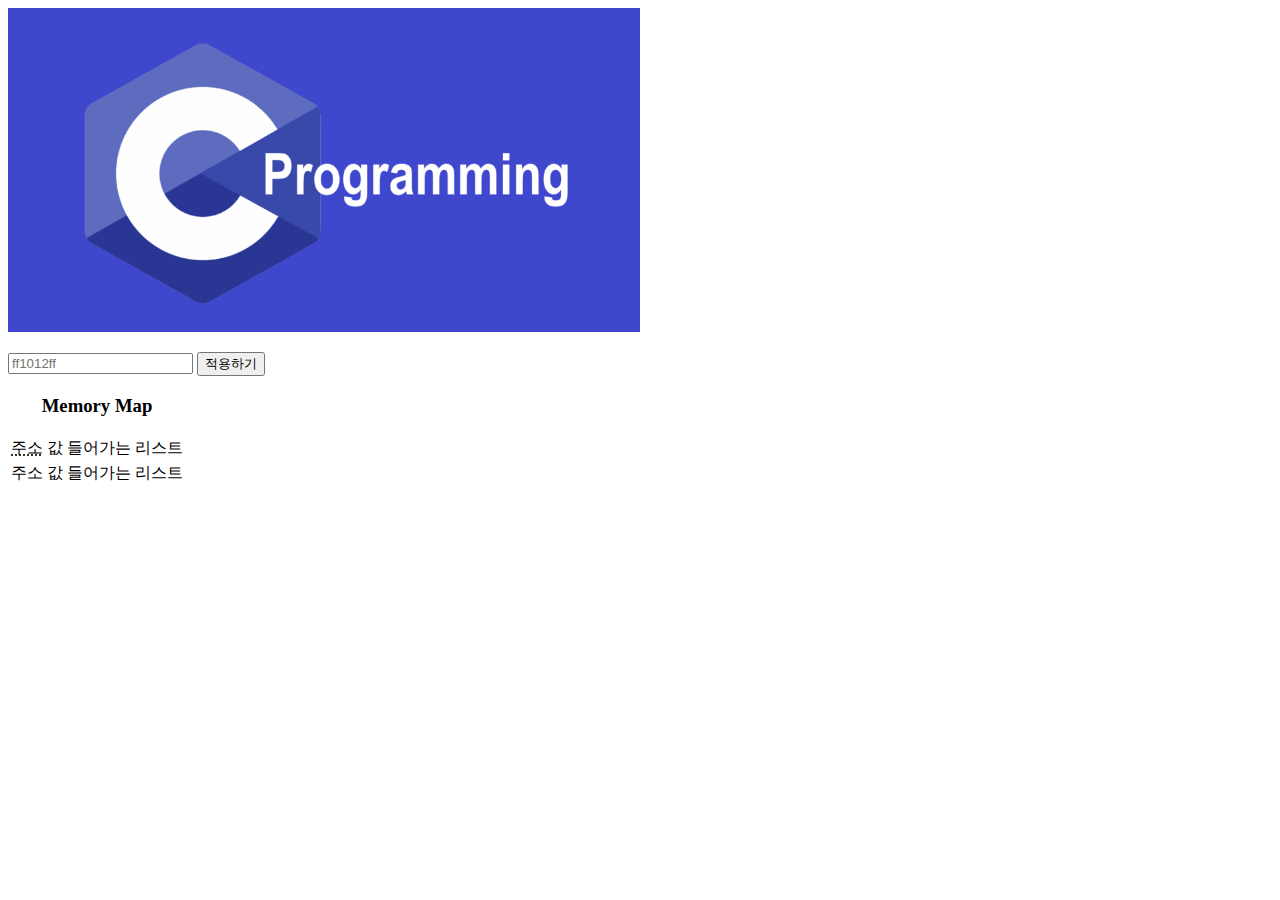
<file: index.html>
<!DOCTYPE html>
<html lang="ko">
<head>
    <meta charset="UTF-8">
    <title>메모리맵</title>
</head>
<body>
    <img src="C.png" alt="C사진" width="50%">
    <p></p>
    <input type = "text" id = "주소" placeholder="ff1012ff" maxlength="8" required>
    <input type = "submit" value = "적용하기">
    <table>
        <thead>
        <caption><b><h3>Memory Map</h3></b></caption>
        </thead>
        <tbody>
            <tr>
                <td><abbr title="컴퓨터에 할당되는 메모리 주소">주소</abbr> </td>
                <td>값</td>
                <td>들어가는 리스트</td>
            </tr>
            <tr>
                <td>주소</td>
                <td>값</td>
                <td>들어가는 리스트</td>
            </tr>
        </tbody>
    </table>


</body>
</html>
</file>
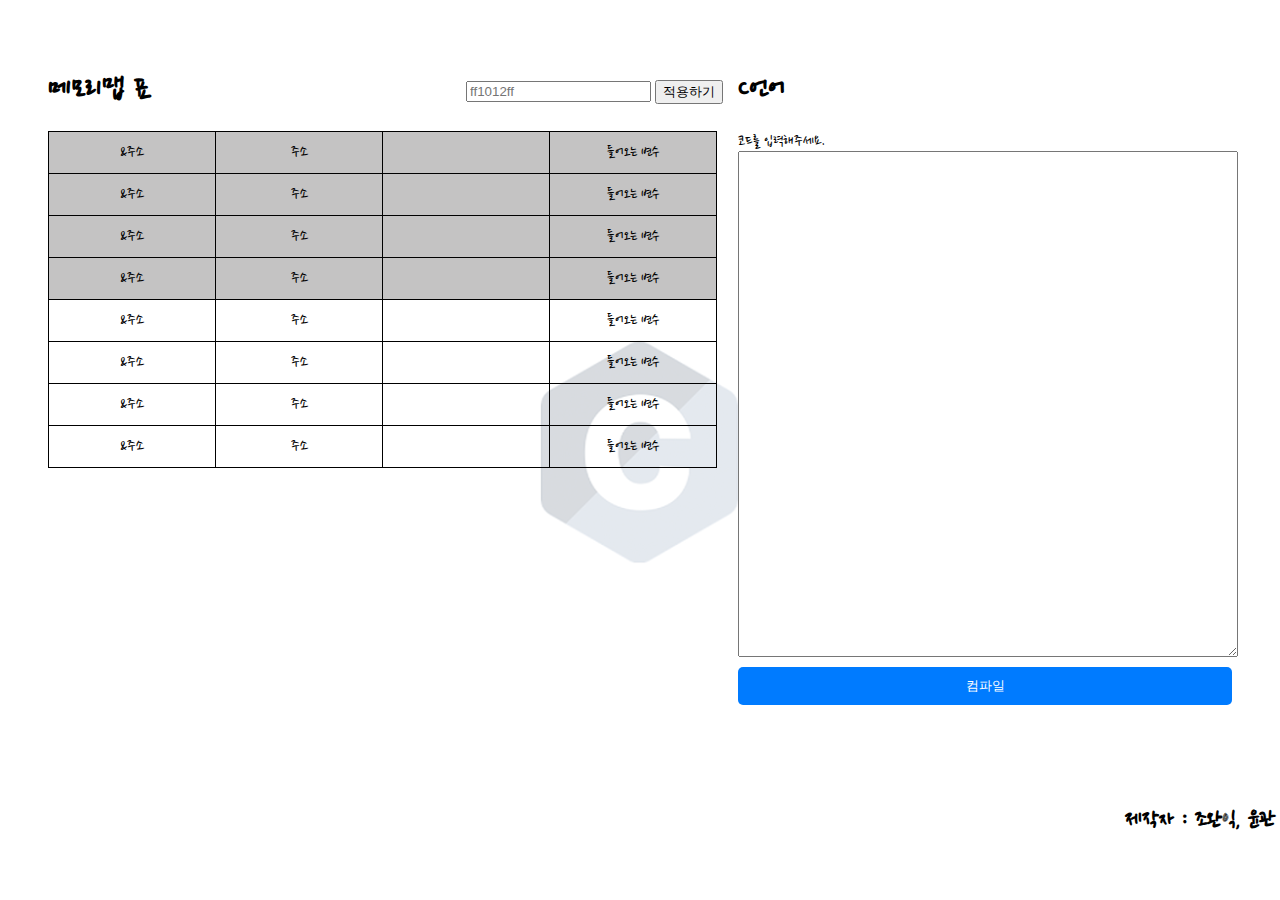
<file: memorymap.html>
<!DOCTYPE html>
<html lang="ko">
<head>
    <meta charset="UTF-8">
    <title>메모리맵</title>
    <link rel="stylesheet" href="mM.css">
</head>
<body class="nanum-pen-script-regular">  
    <div class="container">
        <div class="left">
            <div class="backgroundsetting">
                
                <table style="table-layout: fixed;">
                    <thead>
                        <h1>메모리맵 표</h1>
                        <div class="input-container">
                            <input type="text" id="주소" placeholder="ff1012ff" maxlength="8" required>
                            <input type="submit" value="적용하기">
                        </div>
                    </thead>
                    <tbody>
                        <tr>
                            <td>&주소</td>
                            <td>주소</td>
                            <td>&nbsp;</td>
                            <td>들어오는 변수</td>
                        </tr>
                        <tr>
                            <td>&주소</td>
                            <td>주소</td>
                            <td>&nbsp;</td>
                            <td>들어오는 변수</td>
                        </tr>
                        <tr>
                            <td>&주소</td>
                            <td>주소</td>
                            <td>&nbsp;</td>
                            <td>들어오는 변수</td>
                        </tr>
                        <tr>
                            <td>&주소</td>
                            <td>주소</td>
                            <td>&nbsp;</td>
                            <td>들어오는 변수</td>
                        </tr>
                        <tr>
                            <td>&주소</td>
                            <td>주소</td>
                            <td>&nbsp;</td>
                            <td>들어오는 변수</td>
                        </tr>
                        <tr>
                            <td>&주소</td>
                            <td>주소</td>
                            <td>&nbsp;</td>
                            <td>들어오는 변수</td>
                        </tr>
                        <tr>
                            <td>&주소</td>
                            <td>주소</td>
                            <td>&nbsp;</td>
                            <td>들어오는 변수</td>
                        </tr>
                        <tr>
                            <td>&주소</td>
                            <td>주소</td>
                            <td>&nbsp;</td>
                            <td>들어오는 변수</td>
                        </tr>
                    </tbody>
                </table>
            </div>
        </div>
        <div class="right">
            <h1>C언어</h1>
            <form id="inputForm">
                <label for="userInput">코드를 입력해주세요.</label>
                <textarea id="userInput" name="userInput" rows="10" cols="30"></textarea>
                <button type="submit">컴파일</button>
            </form>
            <p id="output"></p>
        </div>
    </div>
    <script src="nM.js"></script>
    <h2 class="footer">제작자 : 조완익, 윤관</h2>
</body>
</html>
</file>
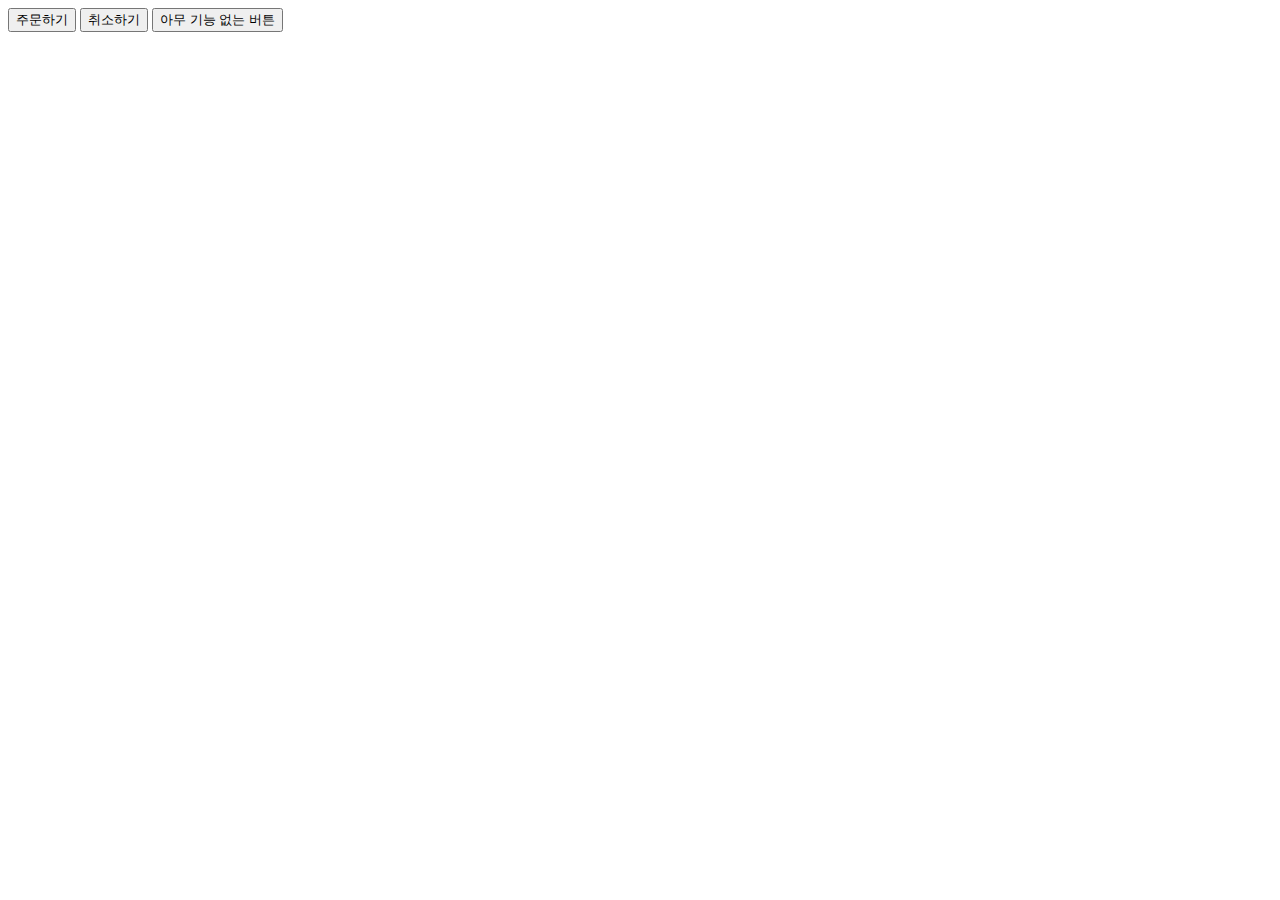
<file: myDOC.html>
<!DOCTYPE html>
<html lang="ko">
<head>
    <meta charset="UTF-8">
    <meta name="viewport" content="width=device-width, initial-scale=1.0">
    <title>Hi</title>
</head>
<body>
    <button type = "submit">주문하기</button>
    <button type = "reset">취소하기</button>
    <button type = "button">아무 기능 없는 버튼</button>
</body>
</html>
</file>
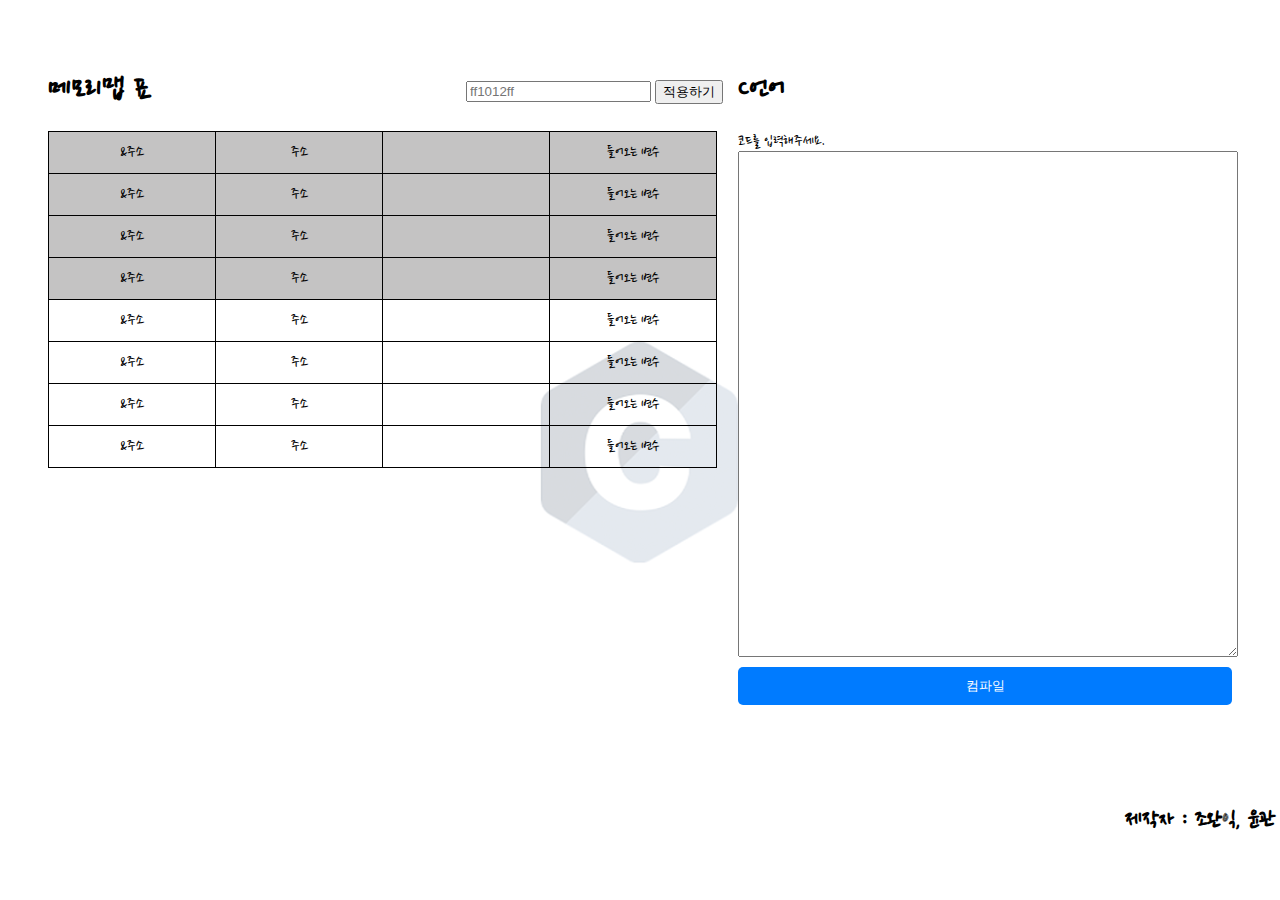
<file: web/memorymap.html>
<!DOCTYPE html>
<html lang="ko">
<head>
    <meta charset="UTF-8">
    <title>메모리맵</title>
    <link rel="stylesheet" href="mM.css">
</head>
<body class="nanum-pen-script-regular">  
    <div class="container">
        <div class="left">
            <div class="backgroundsetting">
                
                <table style="table-layout: fixed;">
                    <thead>
                        <h1>메모리맵 표</h1>
                        <div class="input-container">
                            <input type="text" id="주소" placeholder="ff1012ff" maxlength="8" required>
                            <button id = "applyButton">적용하기</button>
                        </div>
                    </thead>
                    <tbody id = "memoryTable">
                        <tr>
                            <td>&주소</td>
                            <td>주소</td>
                            <td>&nbsp;</td>
                            <td>들어오는 변수</td>
                        </tr>
                        <tr>
                            <td>&주소</td>
                            <td>주소</td>
                            <td>&nbsp;</td>
                            <td>들어오는 변수</td>
                        </tr>
                        <tr>
                            <td>&주소</td>
                            <td>주소</td>
                            <td>&nbsp;</td>
                            <td>들어오는 변수</td>
                        </tr>
                        <tr>
                            <td>&주소</td>
                            <td>주소</td>
                            <td>&nbsp;</td>
                            <td>들어오는 변수</td>
                        </tr>
                        <tr>
                            <td>&주소</td>
                            <td>주소</td>
                            <td>&nbsp;</td>
                            <td>들어오는 변수</td>
                        </tr>
                        <tr>
                            <td>&주소</td>
                            <td>주소</td>
                            <td>&nbsp;</td>
                            <td>들어오는 변수</td>
                        </tr>
                        <tr>
                            <td>&주소</td>
                            <td>주소</td>
                            <td>&nbsp;</td>
                            <td>들어오는 변수</td>
                        </tr>
                        <tr>
                            <td>&주소</td>
                            <td>주소</td>
                            <td>&nbsp;</td>
                            <td>들어오는 변수</td>
                        </tr>
                    </tbody>
                </table>
            </div>
        </div>
        <div class="right">
            <h1>C언어</h1>
            <form id="inputForm">
                <label for="userInput">코드를 입력해주세요.</label>
                <textarea id="userInput" name="userInput" rows="10" cols="30"></textarea>
                <button type="submit">컴파일</button>
            </form>
            <p id="output"></p>
        </div>
    </div>
    <script src="nM.js"></script>
    <h2 class="footer">제작자 : 조완익, 윤관</h2>
</body>
</html>
</file>
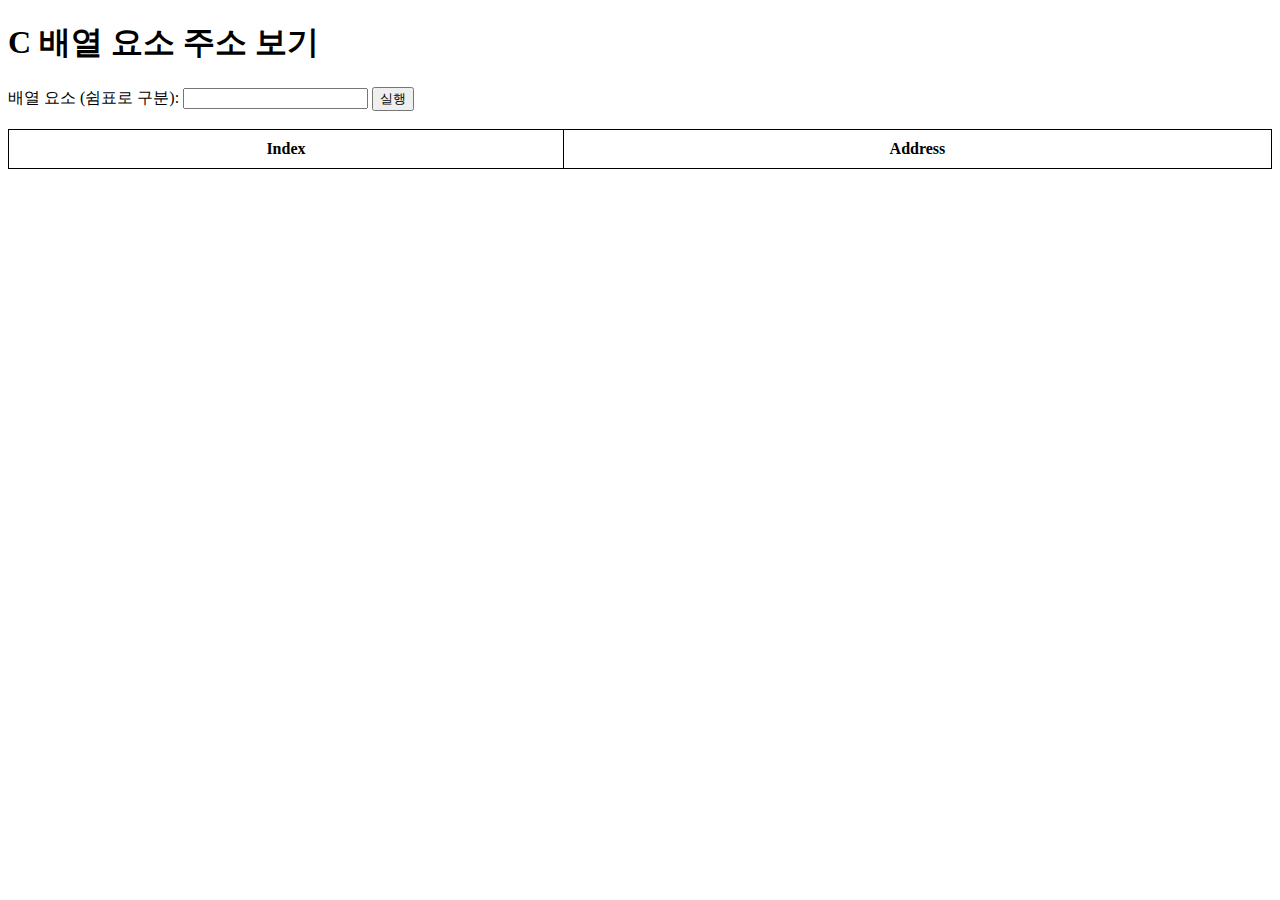
<file: web/myDOC.html>
<!DOCTYPE html>
<html lang="en">
<head>
    <meta charset="UTF-8">
    <meta name="viewport" content="width=device-width, initial-scale=1.0">
    <title>C Array Address Viewer</title>
    <style>
        table {
            width: 100%;
            border-collapse: collapse;
        }
        table, th, td {
            border: 1px solid black;
        }
        th, td {
            padding: 10px;
            text-align: center;
        }
    </style>
</head>
<body>
    <h1>C 배열 요소 주소 보기</h1>
    <form id="codeForm">
        <label for="arrayInput">배열 요소 (쉼표로 구분):</label>
        <input type="text" id="arrayInput" name="arrayInput">
        <button type="button" onclick="compileAndRun()">실행</button>
    </form>
    <br>
    <table id="resultTable">
        <thead>
            <tr>
                <th>Index</th>
                <th>Address</th>
            </tr>
        </thead>
        <tbody>
            <!-- Addresses will be appended here -->
        </tbody>
    </table>

    <script>
        async function compileAndRun() {
            const input = document.getElementById('arrayInput').value;
            const arrayElements = input.split(',').map(el => el.trim());

            const cCode = `
                #include <stdio.h>

                int main() {
                    int arr[] = {${arrayElements.join(', ')}};
                    int size = sizeof(arr) / sizeof(arr[0]);

                    for(int i = 0; i < size; i++) {
                        printf("%p\\n", (void*)&arr[i]);
                    }

                    return 0;
                }
            `;

            const response = await fetch('https://api.jdoodle.com/v1/execute', {
                method: 'POST',
                headers: {
                    'Content-Type': 'application/json'
                },
                body: JSON.stringify({
                    script: cCode,
                    language: 'c',
                    versionIndex: '0',
                    clientId: 'yourClientId', // Replace with your jdoodle client ID
                    clientSecret: 'yourClientSecret' // Replace with your jdoodle client secret
                })
            });

            const result = await response.json();
            const addresses = result.output.trim().split('\n');

            const tableBody = document.getElementById('resultTable').getElementsByTagName('tbody')[0];
            tableBody.innerHTML = '';

            addresses.forEach((address, index) => {
                const row = document.createElement('tr');

                const indexCell = document.createElement('td');
                indexCell.textContent = index;
                row.appendChild(indexCell);

                const addressCell = document.createElement('td');
                addressCell.textContent = address;
                row.appendChild(addressCell);

                tableBody.appendChild(row);
            });
        }
    </script>
</body>
</html>
</file>
<file: mM.css>
@import url('https://fonts.googleapis.com/css2?family=Nanum+Pen+Script&display=swap'); /*웹 폰트 설정*/
.nanum-pen-script-regular {
    font-family: "Nanum Pen Script", cursive;
    font-weight: 400;
    font-style: normal;
}

.footer {
    position: absolute;
    
    right: 5px; /* 오른쪽 여백 조정 */
    background-color: #ffffff;
    border-radius: 5px;
}

table, th, td { /* 표 테두리, 행, 열, 크기조절, 글자 중앙 정렬 */
    border: 1px solid rgb(0, 0, 0);
    text-align: center;
    width: 150px;
    height: 25px;  
}

table tbody tr:nth-child(8n+1),
table tbody tr:nth-child(8n+2),
table tbody tr:nth-child(8n+3),
table tbody tr:nth-child(8n+4) {
    background-color: rgb(196, 195, 195);
}

.backgroundsetting {
    background-position: absolute; 
    left: 100%;
    top: 100%;
    z-index: 1;
}

.backgroundsetting::after {
    width: 100%;
    height: 100%;
    content: "";
    background: url("backgroundimage.png");
    position: absolute;
    background-attachment: fixed;
    background-repeat: no-repeat;
    top: 0;
    left: 0;
    z-index: -1;
    opacity: 0.3;
    background-position: center center;
}

.container {
    display: flex;
    justify-content: space-between;
    padding: 40px; 
    flex-wrap: wrap;
    /* 컨테이너에 여백을 추가합니다 */
}

.input-container {
        position: absolute;
        top: 60px;
        left: 446px;
        margin-top: 20px;
        margin-left: 20px;
    }
/* 표 왼쪽으로 밀게 해주는 class */
 .left {                 /*  중간 경계선 설정  */
        flex: 2;
        min-width: 650px; 
        max-width: 650px;
        padding-right: 40px;
        box-sizing: border-box;
        
    }
.left form {
    display: flex;
    flex-direction: column;
}
.left table {
    width: 100%;
    border-collapse: collapse;
}
.left th, .left td {
    border: 1px solid #000;
    text-align: center;
    padding: 8px;
}
/* ---------------오른쪽에 있는 C언어 컴파일 input ------------------*/
/* 중간에 있는 경계선 설정 */
.right {            
    flex: 2;
    min-width: 200px;
    max-width: 600px;
    padding-left: 40px;
    box-sizing: border-box;
}

.right form {
    display: flex;
    flex-direction: column;
}

.right textarea {
    width: 100%;
    height: 500px;
    resize: both;
    overflow: auto;
}

.right button { /* 컴파일 버튼 설정 */
    padding: 10px 40px;
    background-color: #007BFF;
    color: white;
    border: none;
    border-radius: 5px;
    cursor: pointer;
    margin-top: 10px;
}

.right button:hover { /* 마우스 올려놨을 때 색 변경 */
    background-color: #0056b3;
}
/* -------------------------------------------------------------- */
#output {
    margin-top: 40px;
    font-weight: bold;
}

@media (max-width: 800px) {
    .container {
        flex-direction: column;
    }
    .left {
        padding-right: 0;
        border-right: none;
        padding-bottom: 20px;
        border-bottom: 1px solid #ccc;
    }
    .right {
        padding-left: 0;
        border-left: none;
        padding-top: 20px;
        border-top: 1px solid #ccc;
    }
}
</file>
<file: web/mM.css>
@import url('https://fonts.googleapis.com/css2?family=Nanum+Pen+Script&display=swap'); /*웹 폰트 설정*/
.nanum-pen-script-regular {
    font-family: "Nanum Pen Script", cursive;
    font-weight: 400;
    font-style: normal;
}

.footer {
    position: absolute;
    
    right: 5px; /* 오른쪽 여백 조정 */
    background-color: #ffffff;
    border-radius: 5px;
}

table, th, td { /* 표 테두리, 행, 열, 크기조절, 글자 중앙 정렬 */
    border: 1px solid rgb(0, 0, 0);
    text-align: center;
    width: 150px;
    height: 25px;  
}

table tbody tr:nth-child(8n+1),
table tbody tr:nth-child(8n+2),
table tbody tr:nth-child(8n+3),
table tbody tr:nth-child(8n+4) {
    background-color: rgb(196, 195, 195);
}

.backgroundsetting {
    background-position: absolute; 
    left: 100%;
    top: 100%;
    z-index: 1;
}

.backgroundsetting::after {
    width: 100%;
    height: 100%;
    content: "";
    background: url("backgroundimage.png");
    position: absolute;
    background-attachment: fixed;
    background-repeat: no-repeat;
    top: 0;
    left: 0;
    z-index: -1;
    opacity: 0.3;
    background-position: center center;
}

.container {
    display: flex;
    justify-content: space-between;
    padding: 40px; 
    flex-wrap: wrap;
    /* 컨테이너에 여백을 추가합니다 */
}

.input-container {
        position: absolute;
        top: 60px;
        left: 446px;
        margin-top: 20px;
        margin-left: 20px;
    }
/* 표 왼쪽으로 밀게 해주는 class */
 .left {                 /*  중간 경계선 설정  */
        flex: 2;
        min-width: 650px; 
        max-width: 650px;
        padding-right: 40px;
        box-sizing: border-box;
        
    }
.left form {
    display: flex;
    flex-direction: column;
}
.left table {
    width: 100%;
    border-collapse: collapse;
}
.left th, .left td {
    border: 1px solid #000;
    text-align: center;
    padding: 8px;
}
/* ---------------오른쪽에 있는 C언어 컴파일 input ------------------*/
/* 중간에 있는 경계선 설정 */
.right {            
    flex: 2;
    min-width: 200px;
    max-width: 600px;
    padding-left: 40px;
    box-sizing: border-box;
}

.right form {
    display: flex;
    flex-direction: column;
}

.right textarea {
    width: 100%;
    height: 500px;
    resize: both;
    overflow: auto;
}

.right button { /* 컴파일 버튼 설정 */
    padding: 10px 40px;
    background-color: #007BFF;
    color: white;
    border: none;
    border-radius: 5px;
    cursor: pointer;
    margin-top: 10px;
}

.right button:hover { /* 마우스 올려놨을 때 색 변경 */
    background-color: #0056b3;
}
/* -------------------------------------------------------------- */
#output {
    margin-top: 40px;
    font-weight: bold;
}

@media (max-width: 800px) {
    .container {
        flex-direction: column;
    }
    .left {
        padding-right: 0;
        border-right: none;
        padding-bottom: 20px;
        border-bottom: 1px solid #ccc;
    }
    .right {
        padding-left: 0;
        border-left: none;
        padding-top: 20px;
        border-top: 1px solid #ccc;
    }
}
</file>
